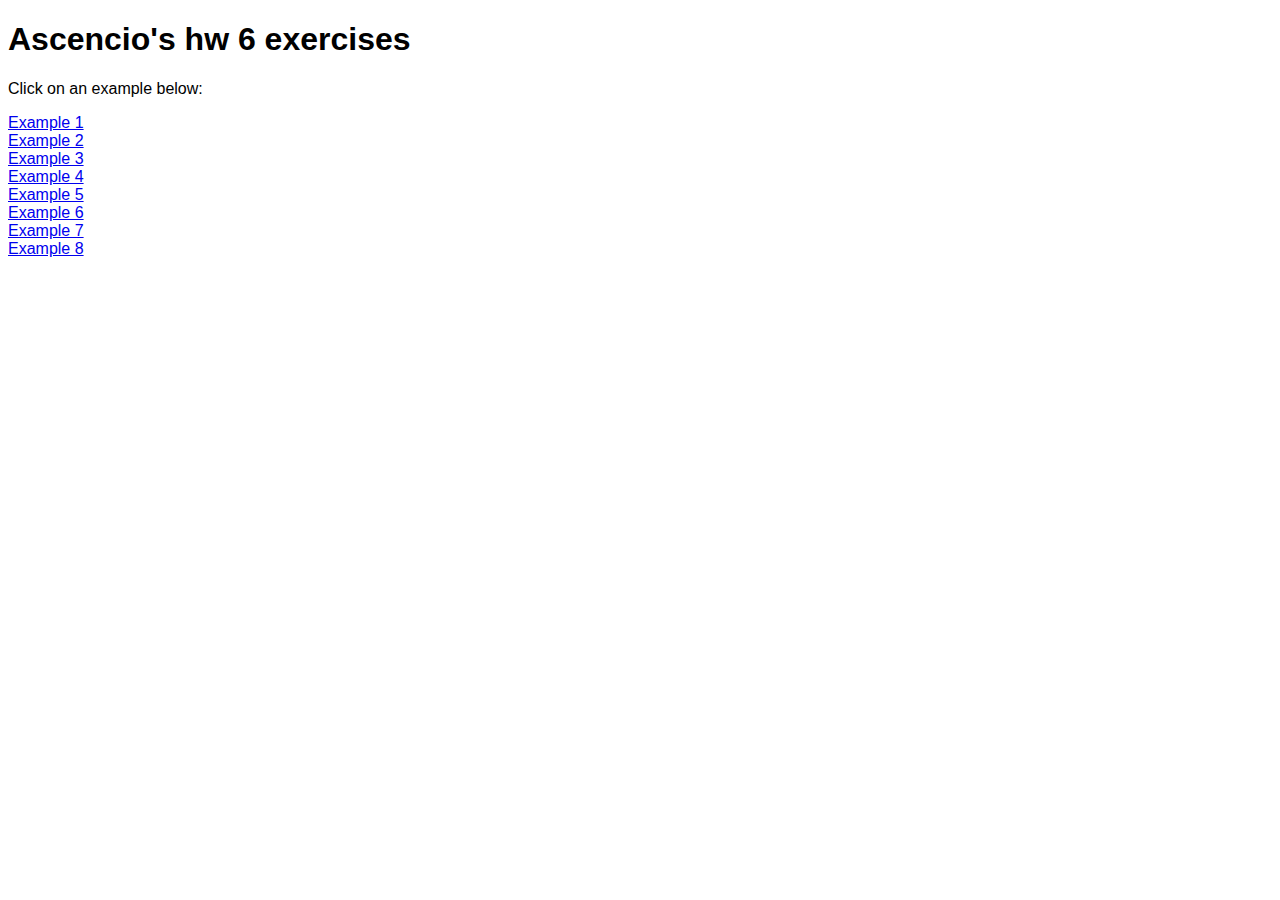
<file: index.html>
<!DOCTYPE html>
<html lang="en">

<head>
  <meta charset="UTF-8">
  <meta name="viewport" content="width=device-width, initial-scale=1.0">
  <title>Ascencio hw 6</title>
  <link rel="stylesheet" href="./css/styles.css">
</head>

<body>
  <h1>Ascencio's hw 6 exercises</h1>
  <p>Click on an example below:</p>
  <a href="html/ex1.html">Example 1</a> <br>
  <a href="html/ex2.html">Example 2</a> <br>
  <a href="html/ex3.html">Example 3</a> <br>
  <a href="html/ex4.html">Example 4</a> <br>
  <a href="html/ex5.html">Example 5</a> <br>
  <a href="html/ex6.html">Example 6</a> <br>
  <a href="html/ex7.html">Example 7</a> <br>
  <a href="html/ex8.html">Example 8</a> <br>
  
  <br>
</body>

</html>
</file>
<file: css/styles.css>
*  {
  font-family: Helvetica;
}
</file>
